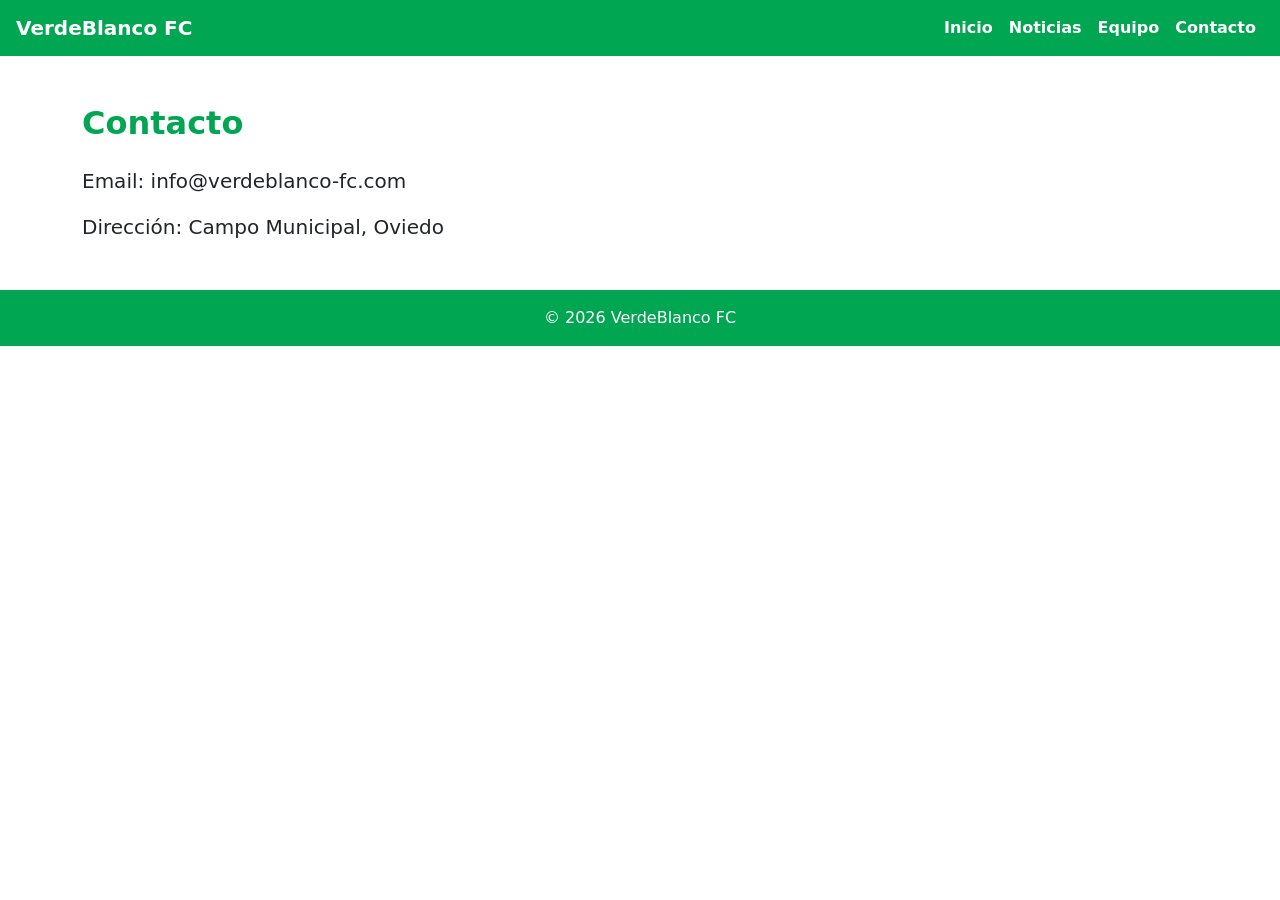
<file: contacto.html>
<!DOCTYPE html>
<html lang="es">
<head>
    <meta charset="UTF-8">
    <meta name="viewport" content="width=device-width, initial-scale=1">
    <title>Contacto — VerdeBlanco FC</title>

    <link href="https://cdn.jsdelivr.net/npm/bootstrap@5.3.2/dist/css/bootstrap.min.css" rel="stylesheet">
    <link rel="stylesheet" href="styles.css">
</head>
<body>

<nav class="navbar navbar-expand-lg navbar-dark bg-verde px-3">
    <a class="navbar-brand fw-bold" href="index.html">VerdeBlanco FC</a>
    <button class="navbar-toggler" type="button" data-bs-toggle="collapse" data-bs-target="#menu">
        <span class="navbar-toggler-icon"></span>
    </button>

    <div class="collapse navbar-collapse" id="menu">
        <ul class="navbar-nav ms-auto">
            <li class="nav-item"><a class="nav-link" href="index.html">Inicio</a></li>
            <li class="nav-item"><a class="nav-link" href="noticias.html">Noticias</a></li>
            <li class="nav-item"><a class="nav-link" href="equipo.html">Equipo</a></li>
            <li class="nav-item"><a class="nav-link" href="contacto.html">Contacto</a></li>
        </ul>
    </div>
</nav>

<div class="container my-5">
    <h2 class="mb-4 text-verde fw-bold">Contacto</h2>

    <p class="fs-5">Email: info@verdeblanco-fc.com</p>
    <p class="fs-5">Dirección: Campo Municipal, Oviedo</p>
</div>

<footer class="bg-verde-oscuro text-white text-center py-3">
    © 2026 VerdeBlanco FC
</footer>

<script src="https://cdn.jsdelivr.net/npm/bootstrap@5.3.2/dist/js/bootstrap.bundle.min.js"></script>
</body>
</html>
</file>
<file: styles.css>
:root {
    --verde: #00A651;
    --verde-oscuro: #00A651;
    --blanco: #FFFFFF;
    --gris: #F7F7F7;
}

/* Navbar */
.navbar {
    background-color: var(--verde) !important;
}
.navbar .nav-link,
.navbar-brand {
    color: var(--blanco) !important;
    font-weight: 600;
}
.navbar .nav-link:hover {
    color: var(--gris) !important;
}

/* Botones */
.btn-verde {
    background-color: var(--verde);
    color: var(--blanco);
    border: none;
}
.btn-verde:hover {
    background-color: var(--verde-oscuro);
    color: var(--blanco);
}

/* Hero */
.hero {
    position: relative;
    background-size: cover;
    background-position: center;
    height: 60vh;
}
.hero-overlay {
    position: absolute;
    inset: 0;
    background: rgba(0,0,0,0.45);
}
.hero-content {
    position: relative;
    z-index: 2;
    color: var(--blanco);
}

/* Tarjetas */
.card {
    border-left: 5px solid var(--verde);
    border-radius: 6px;
}

/* Footer */
footer {
    background-color: var(--verde-oscuro);
    color: var(--blanco);
    padding: 20px;
    text-align: center;
}

/* Texto y acentos */
.text-verde { color: var(--verde); }
.border-verde { border-left: 5px solid var(--verde); }
.bg-verde { background-color: var(--verde); }
.bg-verde-oscuro { background-color: var(--verde-oscuro); }
</file>
